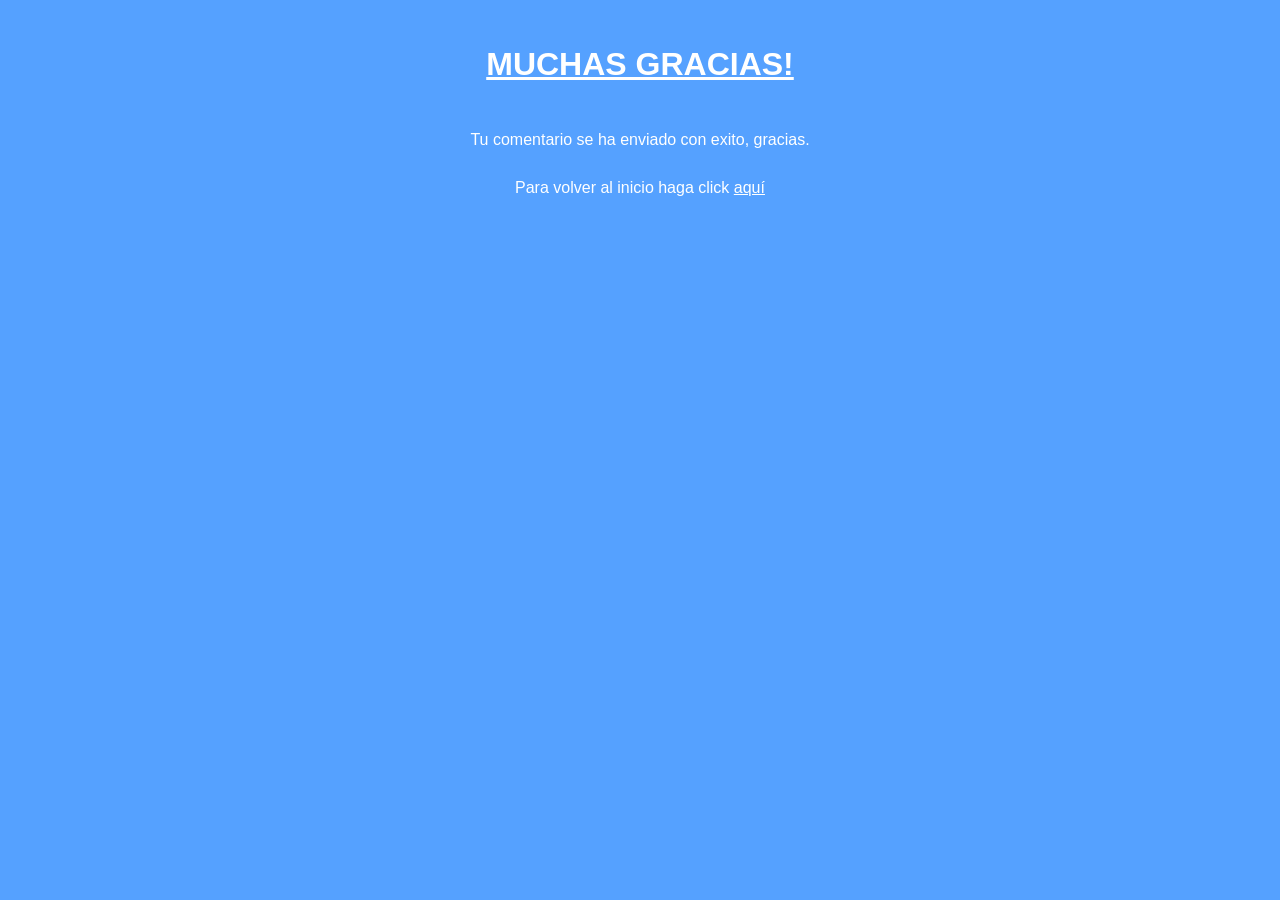
<file: APP_BANDEATE/formulario/enviado.html>
<!DOCTYPE html>
<html lang="es">
<head>
    <meta charset="UTF-8">
    <meta http-equiv="X-UA-Compatible" content="IE=edge">
    <meta name="viewport" content="width=device-width, initial-scale=1.0">
    <link rel="stylesheet" href="estilos_formulario.css">
    <title>Danos tu opinion</title>
    <link rel="icon" type="image/svg+xml" href="../img/logo/logo-isotipo.svg">
</head>
<body>
  <header>
  <h1>MUCHAS GRACIAS!</h1>
  </header>
  <p>Tu comentario se ha enviado con exito, gracias.</p>
  <p>Para volver al inicio haga click <a href="../index.html">aquí</a></p>  
</body>
</html>
</file>
<file: APP_BANDEATE/formulario/estilos_formulario.css>
*{
    margin: 0;
    padding: 0;
    box-sizing: border-box;
}

body{
    font-family: 'Spartan', sans-serif;
    color: white;
    background-color: rgb(85, 161, 255);
}

h1{
    text-align: center;
    font-size: 2em;
    line-height: 2em;
    padding: 1em;
    text-decoration: underline;
}

p{
    text-align: center;
    line-height: 1.5em;
    margin: 0 1em;
    padding-bottom: 1.5em;
}

p a{
    color: white;
}
</file>
